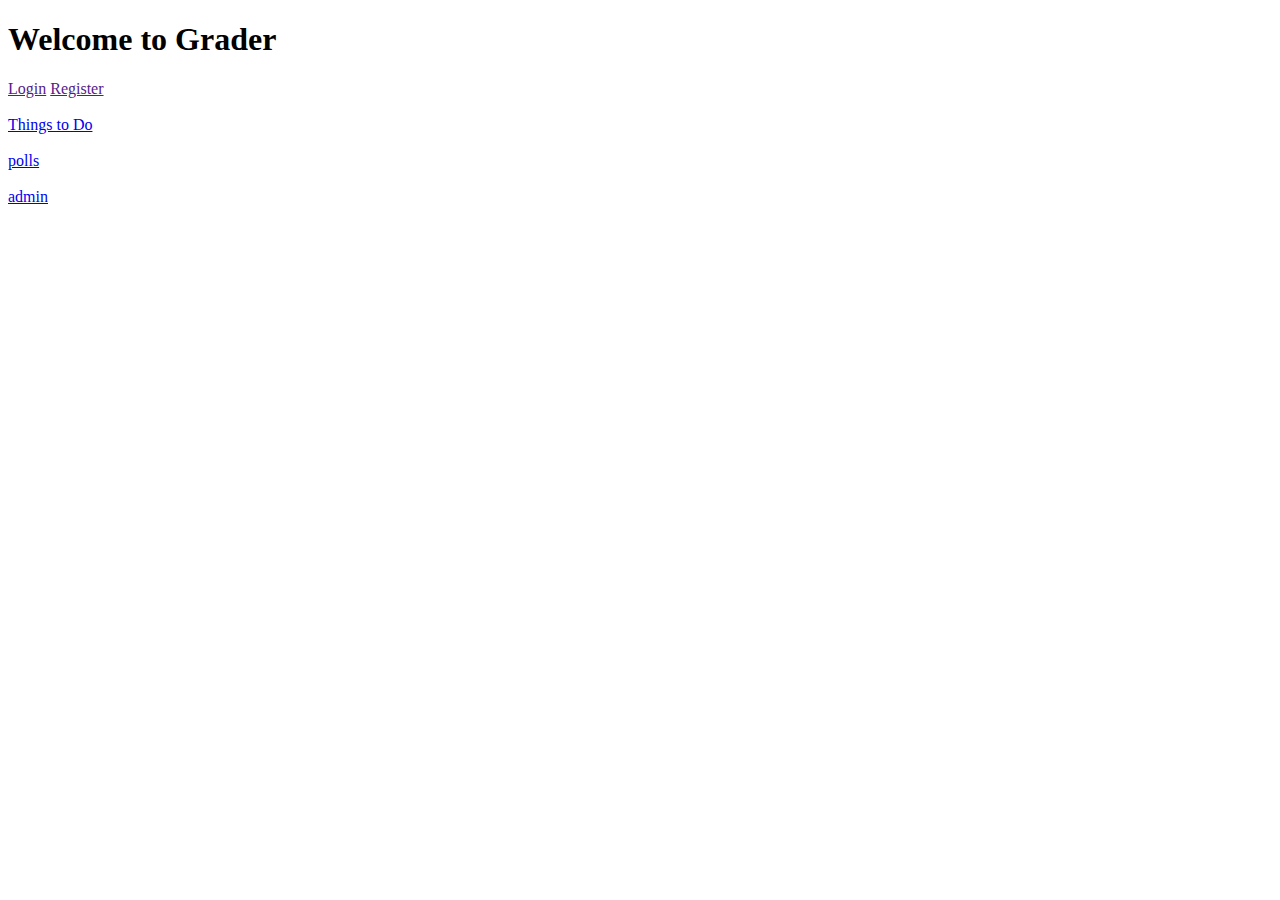
<file: gradebook/templates/index.html>
<!DOCTYPE html>
<html lang="en">
<head>
  <meta charset="UTF-8">
  <title>Title</title>
  <link rel="stylesheet" type="text/css" href=""/>
</head>
<body>
<div id="container" class="center-align">
<h1>Welcome to Grader</h1>

<a class="waves-effect waves-light btn-large" href="">Login</a>
<a class="waves-effect waves-light btn-large" href="">Register</a>
<br>
<br>
<a class="waves-effect waves-light btn-large" href="/todo">Things to Do</a>
<br>
<br>
<a class="waves-effect waves-light btn-large" href="/polls">polls</a>
<br>
<br>
<a class="waves-effect waves-light btn-large" href="/admin">admin</a>
</div>
<script type="text/javascript" src=""></script>
</body>
</html>
</file>
